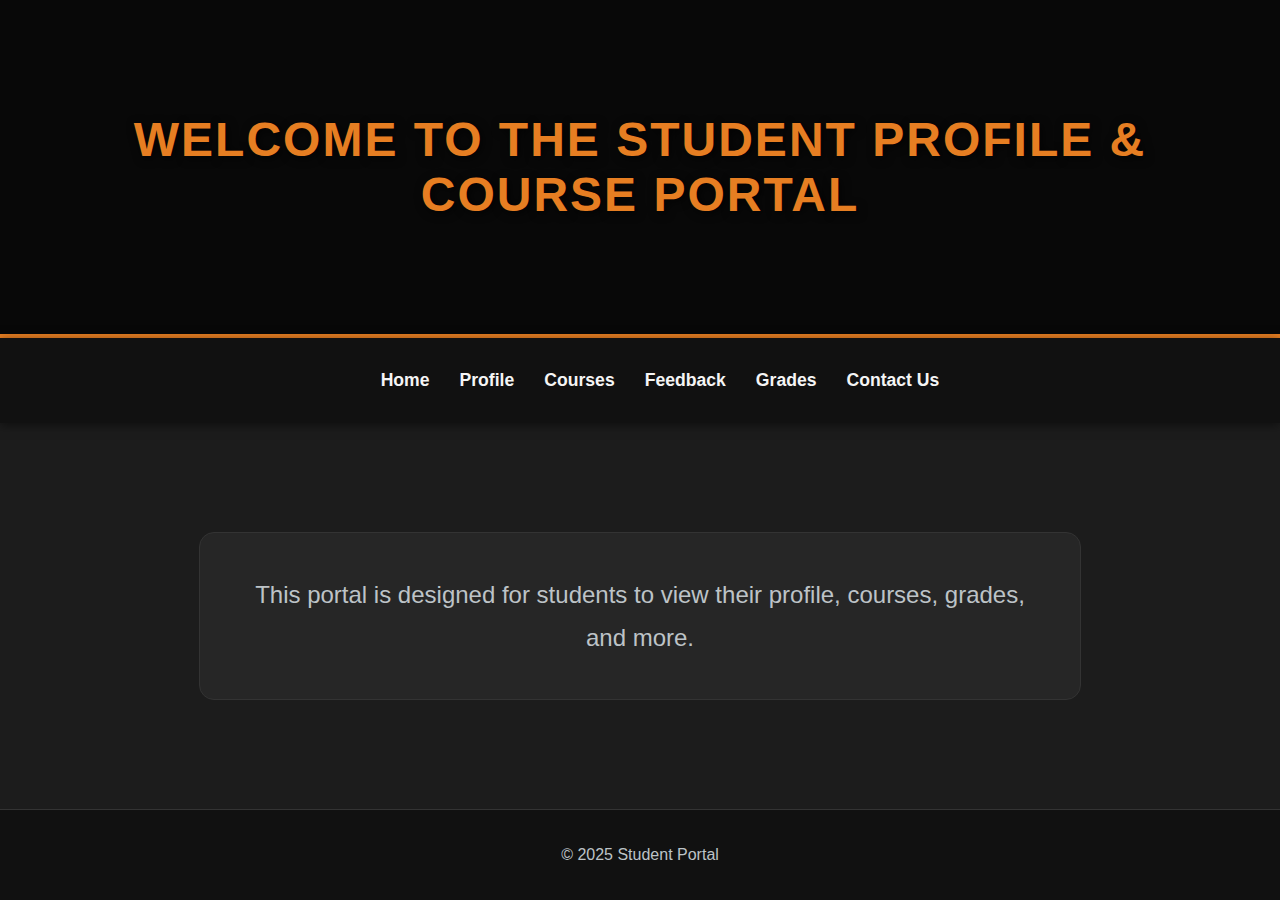
<file: main project/index.html>
<!DOCTYPE html>
<html lang="en">
<head>
  <meta charset="UTF-8">
  <meta name="viewport" content="width=device-width, initial scale=1.0">
  <title>Home - Student Portal</title>
  <link rel="stylesheet" href="style.css">
</head>
<body>
  <header>
    <h1>Welcome to the Student Profile & Course Portal</h1>
  </header>

  <nav>
    <ul>
      <li><a href="index.html">Home</a></li>
      <li><a href="profile.html">Profile</a></li>
      <li><a href="courses.html">Courses</a></li>
      <li><a href="feedback.html">Feedback</a></li>
      <li><a href="grades.html">Grades</a></li>
      <li><a href="contact.html">Contact Us</a></li>
    </ul>
  </nav>

  <main>
    <p>This portal is designed for students to view their profile, courses, grades, and more.</p>
  </main>

  <footer>
    <p>&copy; 2025 Student Portal</p>
  </footer>
</body>
</html>
</file>
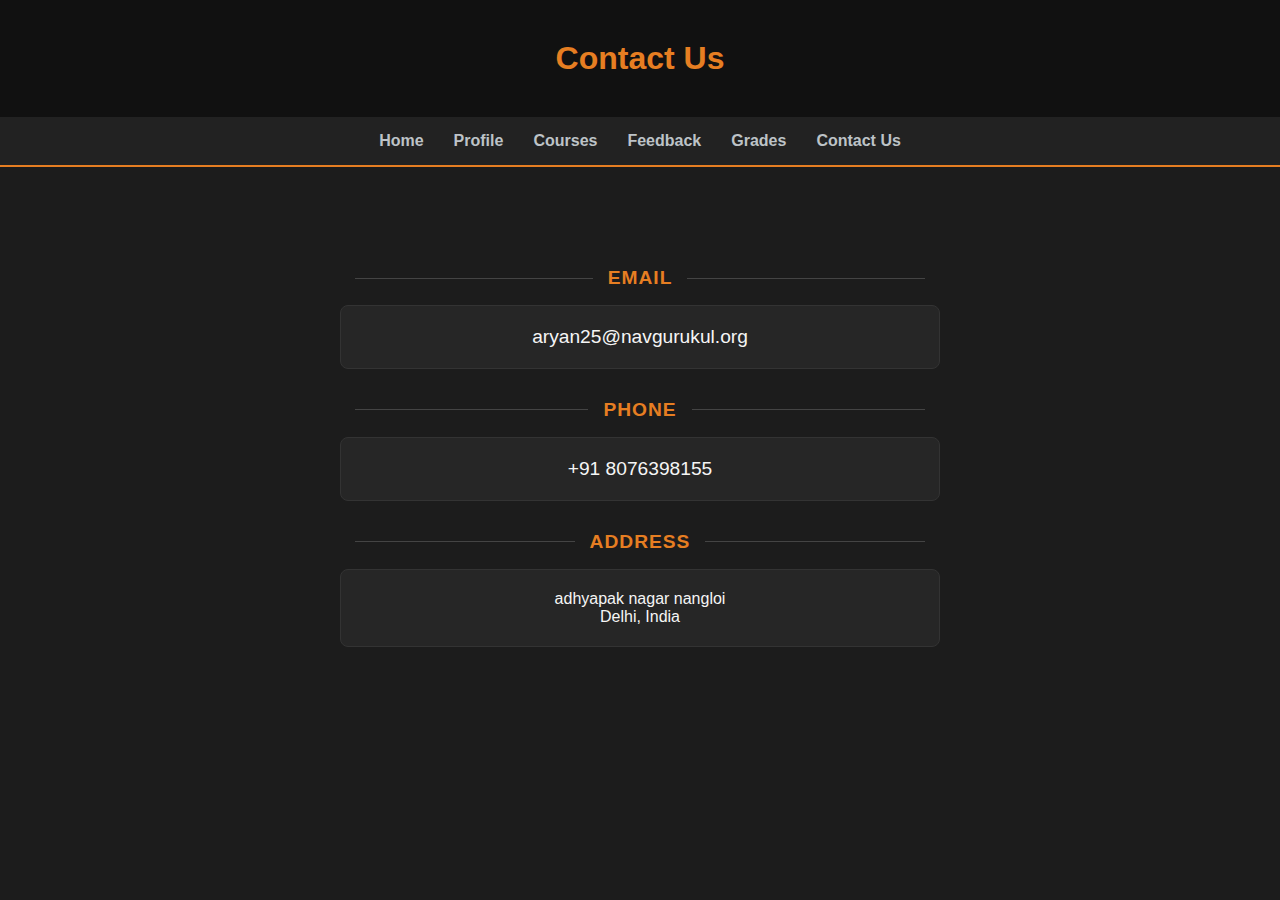
<file: main project/contact.html>
<!DOCTYPE html>
<html lang="en">
<head>
  <meta charset="UTF-8">
  <meta name="viewport" content="width=device-width, initial scale=1.0">
  <title>Contact Us</title>
  <link rel="stylesheet" href="contact.css">
</head>

<body>
  <header>
    <h1>Contact Us</h1>
  </header>

  <nav>
    <ul>
      <li><a href="index.html">Home</a></li>
      <li><a href="profile.html">Profile</a></li>
      <li><a href="courses.html">Courses</a></li>
      <li><a href="feedback.html">Feedback</a></li>
      <li><a href="grades.html">Grades</a></li>
      <li><a href="contact.html">Contact Us</a></li>
    </ul>
  </nav>

  <main>
    <h2>Email</h2>
    <p><a href=mailto:>aryan25@navgurukul.org</a></p>

    <h2>Phone</h2>
    <p><a href="tel:+918076398155">+91 8076398155</a></p>


    <h2>Address</h2>
    <p>adhyapak nagar nangloi<br> Delhi, India</p>
  </main>
</body>

</html>
</file>
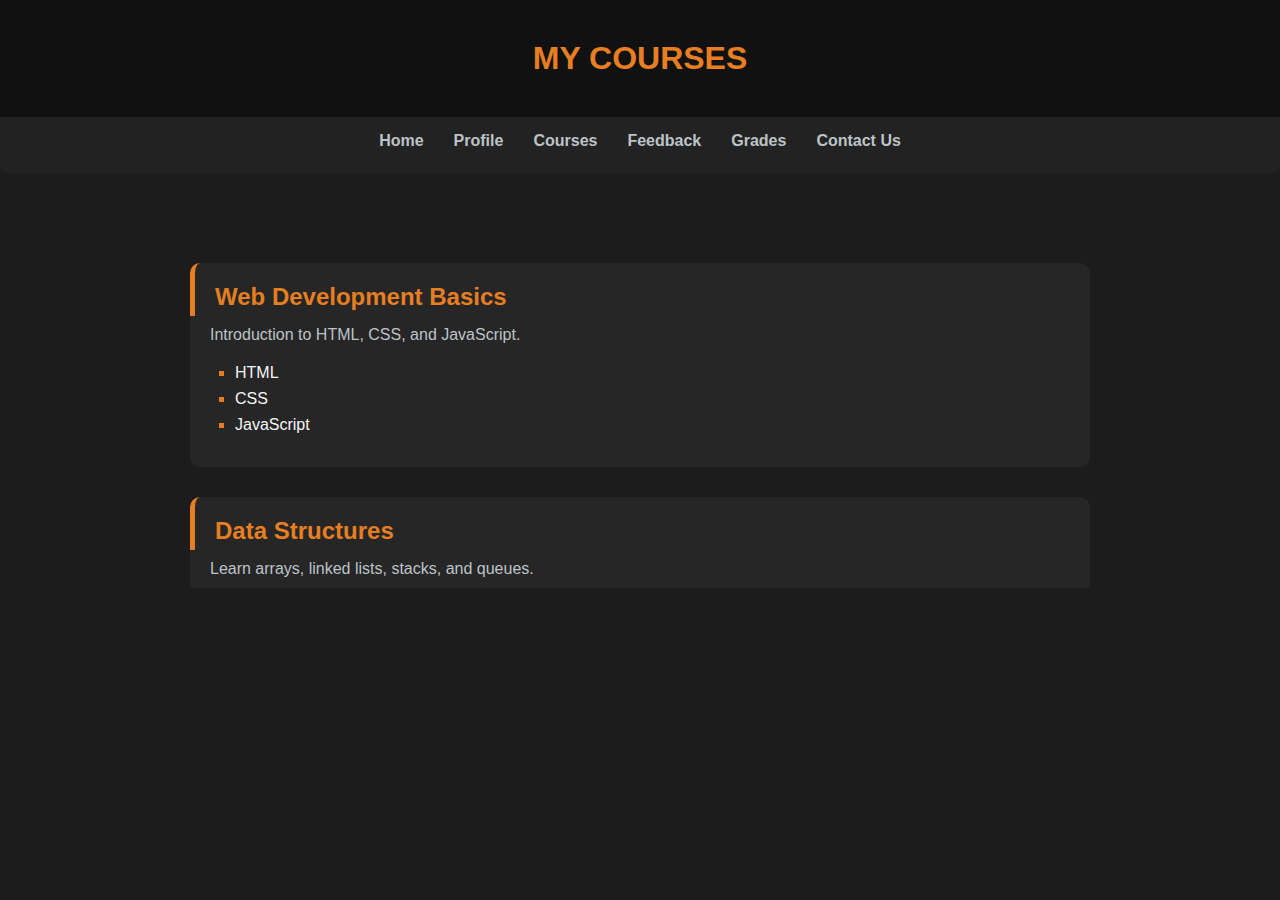
<file: main project/courses.html>
<!DOCTYPE html>
<html lang="en">
<head>
  <meta charset="UTF-8">
  <meta name="viewport" content="width=device-width, initial-scale=1.0">
  <title>My Courses</title>
  <link rel="stylesheet" href="courses.css">
</head>
<body>
  <header>
    <h1>My Courses</h1>
  </header>

  <nav>
    <ul>
      <li><a href="index.html">Home</a></li>
      <li><a href="profile.html">Profile</a></li>
      <li><a href="courses.html">Courses</a></li>
      <li><a href="feedback.html">Feedback</a></li>
      <li><a href="grades.html">Grades</a></li>
      <li><a href="contact.html">Contact Us</a></li>
    </ul>
  </nav>

  <main>
    <h2>Web Development Basics</h2>
    <p>Introduction to HTML, CSS, and JavaScript.</p>
    <ul class="">
      <li>HTML</li>
      <li>CSS</li>
      <li>JavaScript</li>
    </ul>

    <h2>Data Structures</h2>
    <p>Learn arrays, linked lists, stacks, and queues.</p>
  </main>
</body>
</html>
</file>
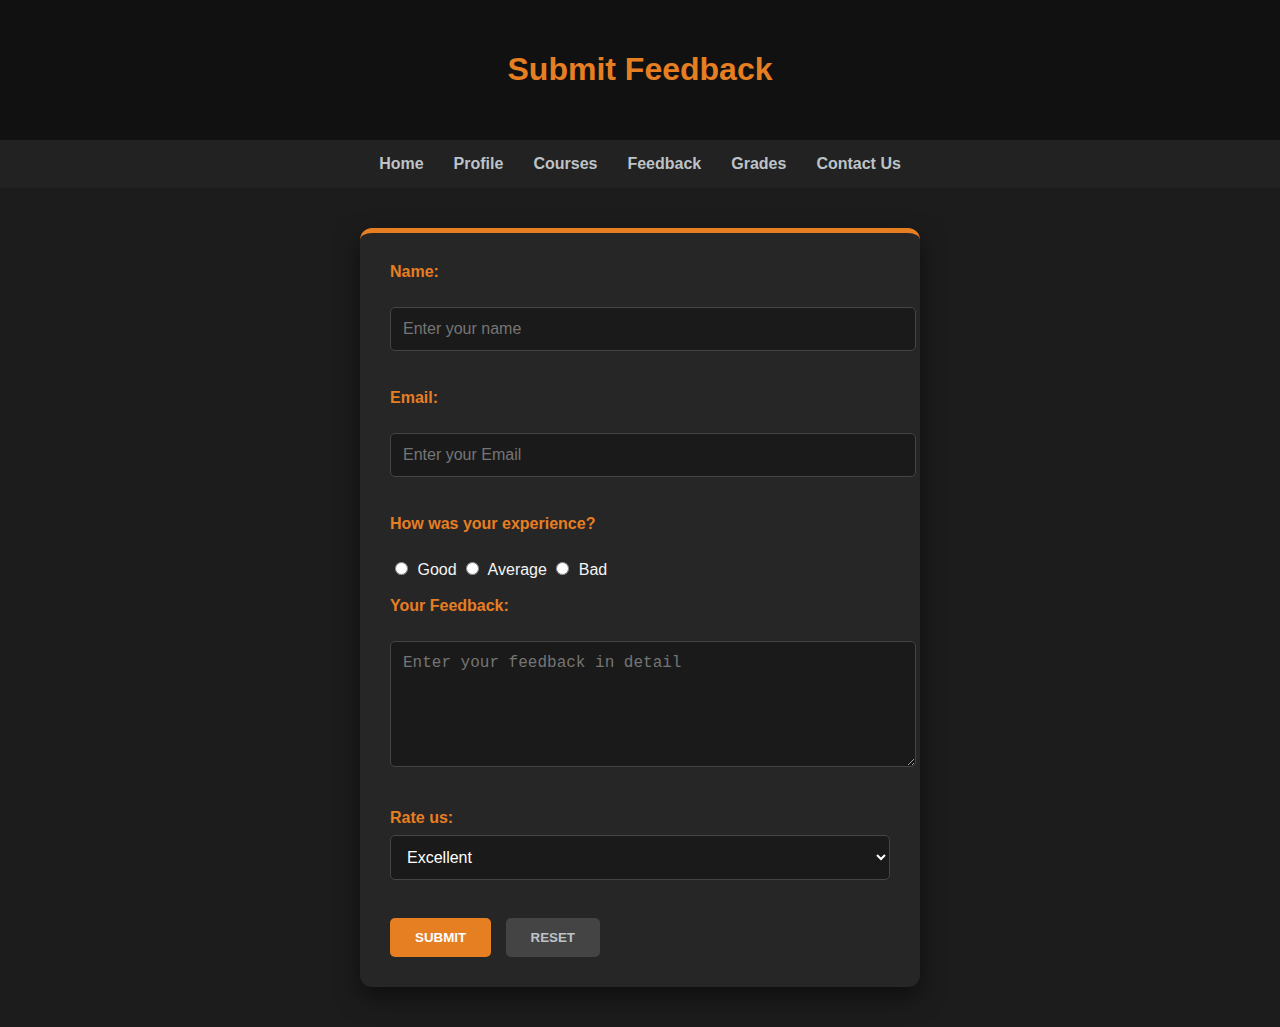
<file: main project/feedback.html>
<!DOCTYPE html>
<html lang="en">
<head>
  <meta charset="UTF-8">
  <meta name="viewport" content="width=device-width, initial scale=1.0">
  <title>Submit Feedback</title>
  <link rel="stylesheet" href="feedback.css">
</head>
<body>
  <header>
    <h1>Submit Feedback</h1>
  </header>

  <nav>
    <ul>
      <li><a href="index.html">Home</a></li>
      <li><a href="profile.html">Profile</a></li>
      <li><a href="courses.html">Courses</a></li>
      <li><a href="feedback.html">Feedback</a></li>
      <li><a href="grades.html">Grades</a></li>
      <li><a href="contact.html">Contact Us</a></li>
    </ul>
  </nav>

  <main>
    <form>
      <label for="name">Name:</label><br>
      <input type="text" id="name" placeholder="Enter your name"><br><br>

      <label for="email">Email:</label><br>
      <input type="email" id="email" placeholder="Enter your Email"><br><br>

      <label>How was your experience?</label><br>
      <input type="radio" name="exp" value="good"> Good
      <input type="radio" name="exp" value="average"> Average
      <input type="radio" name="exp" value="bad"> Bad<br><br>

      <label for="feedback">Your Feedback:</label><br>
      <textarea id="feedback" placeholder="Enter your feedback in detail"></textarea><br><br>

      <label for="rating">Rate us:</label>
      <select id="rating">
        <option>Excellent</option>
        <option>Good</option>
        <option>Fair</option>
        <option>Poor</option>
      </select><br><br>

      <button type="submit">Submit</button>
      <button type="reset">reset</button>
    </form>
  </main>
</body>
</html>
</file>
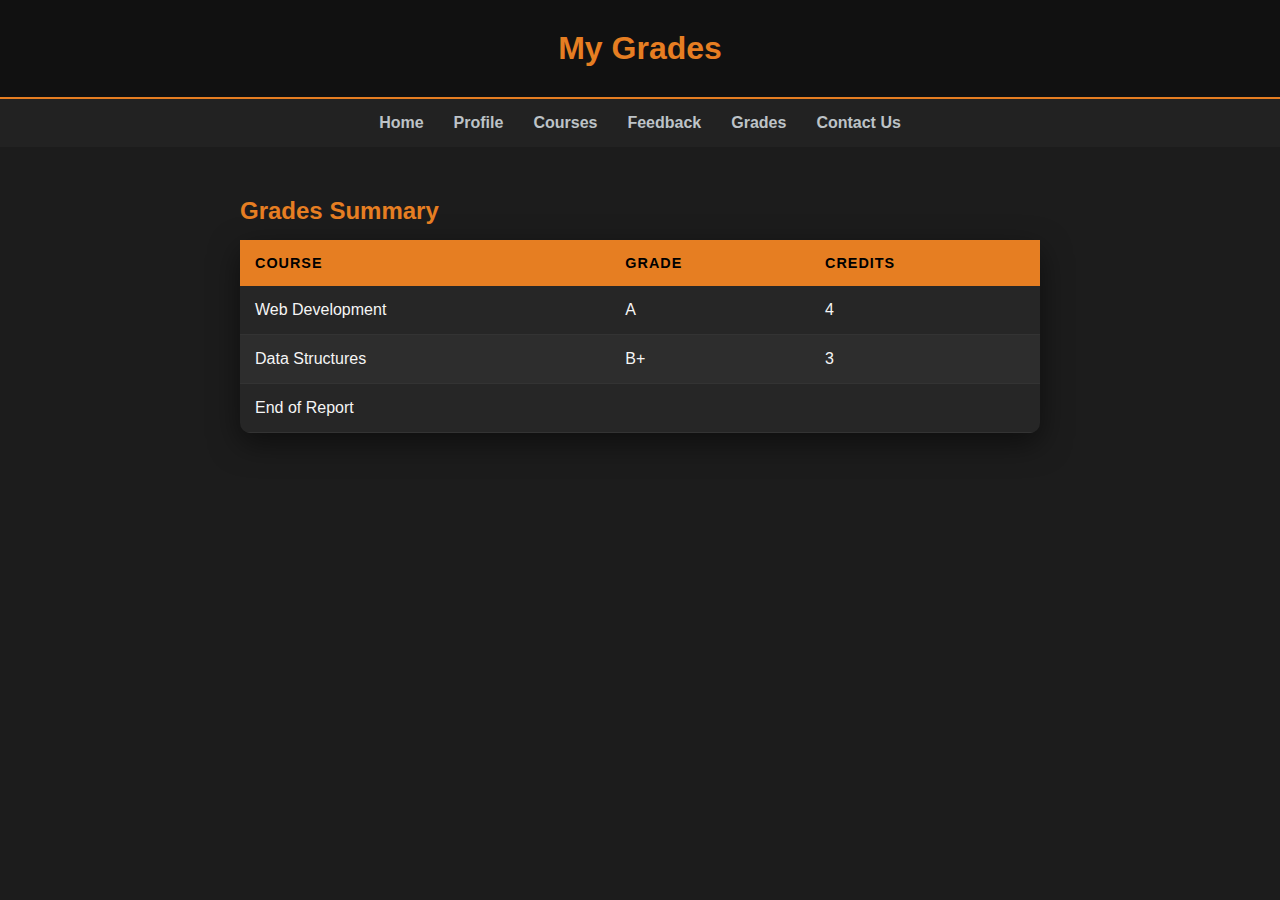
<file: main project/grades.html>
<!DOCTYPE html>
<html lang="en">
<head>
  <meta charset="UTF-8">
  <meta name="viewport" content="width=device-width, initial scale=1.0">
  <title>My Grades</title>
  <link rel="stylesheet" href="grades.css">
</head>
<body>
  <header>
    <h1>My Grades</h1>
  </header>

  <nav>
    <ul>
      <li><a href="index.html">Home</a></li>
      <li><a href="profile.html">Profile</a></li>
      <li><a href="courses.html">Courses</a></li>
      <li><a href="feedback.html">Feedback</a></li>
      <li><a href="grades.html">Grades</a></li>
      <li><a href="contact.html">Contact Us</a></li>
    </ul>
  </nav>

  <main>
    <table >
      <caption>Grades Summary</caption>
      <thead>
        <tr>
          <th>Course</th>
          <th>Grade</th>
          <th>Credits</th>
        </tr>
      </thead>
      <tbody>
        <tr>
          <td>Web Development</td>
          <td>A</td>
          <td>4</td>
        </tr>
        <tr>
          <td>Data Structures</td>
          <td>B+</td>
          <td>3</td>
        </tr>
      </tbody>
      <tfoot>
        <tr>
          <td colspan="3">End of Report</td>
        </tr>
      </tfoot>
    </table>
  </main>
</body>
</html>
</file>
<file: main project/style.css>
/* Color Variables */
:root {
  --bg-black: #1C1C1C;
  --card-dark: #262626;
  --accent-orange: #E67E22;
  --text-white: #F5F5F5;
  --text-silver: #BDC3C7;
}

/* Base Styles */
body {
  background-color: var(--bg-black);
  color: var(--text-white);
  font-family: 'Inter', sans-serif;
  margin: 0;
  display: flex;
  flex-direction: column;
  min-height: 100vh; /* Ensures footer stays at the bottom */
}

/* Header / Hero Section */
header {
  background: linear-gradient(rgba(0,0,0,0.7), rgba(0,0,0,0.7)), 
              url('https://images.unsplash.com/photo-1517694712202-14dd9538aa97?auto=format&fit=crop&q=80&w=1000'); 
  background-size: cover;
  background-position: center;
  padding: 80px 20px;
  text-align: center;
  border-bottom: 4px solid var(--accent-orange);
}

header h1 {
  font-size: 3rem;
  color: var(--accent-orange);
  text-transform: uppercase;
  letter-spacing: 2px;
  text-shadow: 2px 2px 10px rgba(0,0,0,0.8);
}

/* Navigation Menu */
nav {
  background-color: #111;
  padding: 1rem 0;
  position: sticky;
  top: 0;
  z-index: 1000;
  box-shadow: 0 2px 10px rgba(0,0,0,0.5);
}

nav ul {
  list-style: none;
  display: flex;
  justify-content: center;
  gap: 30px;
}

nav ul li a {
  color: var(--text-white);
  text-decoration: none;
  font-weight: 600;
  font-size: 1.1rem;
  transition: all 0.3s ease;
}

nav ul li a:hover {
  color: var(--accent-orange);
  border-bottom: 2px solid var(--accent-orange);
  padding-bottom: 5px;
}

/* Main Content Section */
main {
  flex: 1; /* Pushes footer down */
  display: flex;
  justify-content: center;
  align-items: center;
  padding: 60px 20px;
}

main p {
  font-size: 1.5rem;
  text-align: center;
  max-width: 800px;
  line-height: 1.8;
  color: var(--text-silver);
  background: var(--card-dark);
  padding: 40px;
  border-radius: 15px;
  border: 1px solid #333;
}

/* Footer Styling */
footer {
  background-color: #111;
  color: var(--text-silver);
  text-align: center;
  padding: 20px 0;
  border-top: 1px solid #333;
}
</file>
<file: main project/contact.css>
/* Color Variables */
:root {
  --bg-dark: #1C1C1C;
  --card-bg: #262626;
  --accent: #E67E22; /* Carrot Orange */
  --text-white: #F5F5F5;
  --text-silver: #BDC3C7;
}

/* Global Styles */
body {
  background-color: var(--bg-dark);
  color: var(--text-white);
  font-family: 'Segoe UI', sans-serif;
  margin: 0;
}

/* Header & Navigation (Consistent with other pages) */
header {
  text-align: center;
  padding: 40px;
  background-color: #111;
}

header h1 { color: var(--accent); margin: 0; }

nav ul {
  display: flex;
  justify-content: center;
  list-style: none;
  background-color: #222;
  padding: 15px;
  margin: 0;
  border-bottom: 2px solid var(--accent);
}

nav ul li a {
  color: var(--text-silver);
  text-decoration: none;
  margin: 0 15px;
  font-weight: bold;
  transition: 0.3s;
}

nav ul li a:hover {
  color: var(--accent);
}

/* Main Content Area */
main {
  max-width: 600px;
  margin: 50px auto;
  padding: 20px;
  text-align: center;
}

/* Contact Section Styling */
h2 {
  color: var(--accent);
  font-size: 1.2rem;
  text-transform: uppercase;
  letter-spacing: 1px;
  margin-top: 30px;
  display: flex;
  align-items: center;
  justify-content: center;
}

/* Adding a small line next to headings for style */
h2::before, h2::after {
  content: "";
  flex: 1;
  height: 1px;
  background: #444;
  margin: 0 15px;
}

p {
  background-color: var(--card-bg);
  padding: 20px;
  border-radius: 8px;
  margin: 10px 0 30px 0;
  border: 1px solid #333;
  transition: transform 0.3s ease;
}

/* Hover effect on contact cards */
p:hover {
  transform: translateY(-5px);
  border-color: var(--accent);
}

/* Link Styling within contact details */
main a {
  color: var(--text-white);
  text-decoration: none;
  font-size: 1.2rem;
  font-weight: 500;
}

main a:hover {
  color: var(--accent);
  text-decoration: underline;
}

/* Address Styling */
address-style {
  line-height: 1.6;
  color: var(--text-silver);
}
</file>
<file: main project/courses.css>
/* Color Variables */
:root {
  --bg-color: #1C1C1C;
  --card-bg: #262626;
  --accent-color: #E67E22; /* Carrot Orange */
  --text-primary: #F5F5F5;
  --text-secondary: #BDC3C7; /* Silver */
}

/* Global Styles */
body {
  background-color: var(--bg-color);
  color: var(--text-primary);
  font-family: 'Segoe UI', Arial, sans-serif;
  margin: 0;
  padding: 0;
}

/* Header & Nav (Consistent with Home/Profile) */
header {
  text-align: center;
  padding: 40px 20px;
  background-color: #111;
}

header h1 {
  color: var(--accent-color);
  margin: 0;
  text-transform: uppercase;
}

nav ul {
  list-style: none;
  display: flex;
  justify-content: center;
  background-color: #222;
  padding: 15px;
  margin: 0;
}

nav ul li a {
  color: var(--text-secondary);
  text-decoration: none;
  margin: 0 15px;
  font-weight: bold;
}

nav ul li a:hover {
  color: var(--accent-color);
}

/* Main Content Area */
main {
  max-width: 900px;
  margin: 40px auto;
  padding: 20px;
}

/* Course Card Styling */
/* We style the <h2> and its following content as a 'card' */
h2 {
  background-color: var(--card-bg);
  color: var(--accent-color);
  padding: 20px 20px 5px 20px; /* Padding for the top of the card */
  margin: 30px 0 0 0;
  border-radius: 10px 10px 0 0; /* Rounded top corners */
  border-left: 5px solid var(--accent-color);
  font-size: 1.5rem;
}

p {
  background-color: var(--card-bg);
  margin: 0;
  padding: 10px 20px;
  color: var(--text-secondary);
}

ul {
  background-color: var(--card-bg);
  margin: 0 0 30px 0;
  padding: 10px 20px 25px 45px; /* Extra padding at bottom to close the card */
  border-radius: 0 0 10px 10px; /* Rounded bottom corners */
  list-style-type: square;
}

li {
  margin-bottom: 8px;
  color: var(--text-primary);
}

/* Custom bullet color */
li::marker {
  color: var(--accent-color);
}

/* Responsive Design */
@media (max-width: 600px) {
  nav ul {
    flex-direction: column;
    text-align: center;
  }
  nav ul li {
    margin: 5px 0;
  }
}
</file>
<file: main project/feedback.css>
/* Color Variables */
:root {
  --bg-dark: #1C1C1C;
  --form-bg: #262626;
  --accent: #E67E22; /* Carrot Orange */
  --text-main: #F5F5F5;
  --text-dim: #BDC3C7;
}

/* Global Styles */
body {
  background-color: var(--bg-dark);
  color: var(--text-main);
  font-family: 'Segoe UI', sans-serif;
  margin: 0;
}

/* Header & Nav */
header {
  text-align: center;
  padding: 30px;
  background-color: #111;
}

header h1 { color: var(--accent); }

nav ul {
  display: flex;
  justify-content: center;
  list-style: none;
  background-color: #222;
  padding: 15px;
  margin: 0;
}

nav ul li a {
  color: var(--text-dim);
  text-decoration: none;
  margin: 0 15px;
  font-weight: bold;
}

/* Form Container */
main {
  max-width: 500px;
  margin: 40px auto;
  background-color: var(--form-bg);
  padding: 30px;
  border-radius: 12px;
  box-shadow: 0 10px 25px rgba(0,0,0,0.5);
  border-top: 5px solid var(--accent);
}

/* Label & Input Styling */
label {
  display: block;
  margin-bottom: 8px;
  font-weight: 600;
  color: var(--accent);
}

input[type="text"],
input[type="email"],
textarea,
select {
  width: 100%;
  padding: 12px;
  margin-bottom: 20px;
  background-color: #1a1a1a;
  border: 1px solid #444;
  border-radius: 5px;
  color: white;
  font-size: 1rem;
}

/* Focus effect: changes border when clicking into a box */
input:focus, textarea:focus, select:focus {
  outline: none;
  border-color: var(--accent);
  box-shadow: 0 0 5px rgba(230, 126, 34, 0.5);
}

/* Radio Button Styling */
input[type="radio"] {
  margin-right: 5px;
  accent-color: var(--accent); /* Colors the radio button itself */
}

textarea {
  height: 100px;
  resize: vertical; /* Allows user to resize height but not width */
}

/* Button Styling */
button {
  padding: 12px 25px;
  font-weight: bold;
  text-transform: uppercase;
  border: none;
  border-radius: 5px;
  cursor: pointer;
  transition: 0.3s;
}

button[type="submit"] {
  background-color: var(--accent);
  color: white;
  margin-right: 10px;
}

button[type="submit"]:hover {
  background-color: #d35400; /* Darker orange on hover */
}

button[type="reset"] {
  background-color: #444;
  color: var(--text-dim);
}

button[type="reset"]:hover {
  background-color: #555;
  color: white;
}
</file>
<file: main project/grades.css>
/* Color Variables */
:root {
  --bg-dark: #1C1C1C;
  --table-bg: #262626;
  --accent: #E67E22; /* Carrot Orange */
  --text-primary: #F5F5F5;
  --text-muted: #BDC3C7;
}

/* Global Styles */
body {
  background-color: var(--bg-dark);
  color: var(--text-primary);
  font-family: 'Segoe UI', Roboto, sans-serif;
  margin: 0;
}

/* Header & Nav */
header {
  text-align: center;
  padding: 30px;
  background-color: #111;
  border-bottom: 2px solid var(--accent);
}

header h1 { color: var(--accent); margin: 0; }

nav ul {
  display: flex;
  justify-content: center;
  list-style: none;
  background-color: #222;
  padding: 15px;
  margin: 0;
}

nav ul li a {
  color: var(--text-muted);
  text-decoration: none;
  margin: 0 15px;
  font-weight: bold;
}

/* Table Container */
main {
  max-width: 800px;
  margin: 50px auto;
  padding: 0 20px;
}

table {
  width: 100%;
  border-collapse: collapse; /* Removes space between borders */
  background-color: var(--table-bg);
  border-radius: 10px;
  overflow: hidden; /* Ensures corners stay rounded */
  box-shadow: 0 10px 30px rgba(0,0,0,0.5);
}

caption {
  font-size: 1.5rem;
  font-weight: bold;
  color: var(--accent);
  margin-bottom: 15px;
  text-align: left;
}

/* Table Header */
thead {
  background-color: var(--accent);
}

th {
  color: #000; /* Black text on orange background for high contrast */
  padding: 15px;
  text-align: left;
  text-transform: uppercase;
  font-size: 0.9rem;
  letter-spacing: 1px;
}

/* Table Body */
td {
  padding: 15px;
  border-bottom: 1px solid #333;
  color: var(--text-primary);
}

/* Zebra Striping: Style every second row */
tbody tr:nth-child(even) {
  background-color: #2d2d2d;
}

/* Hover effect for rows
</file>
